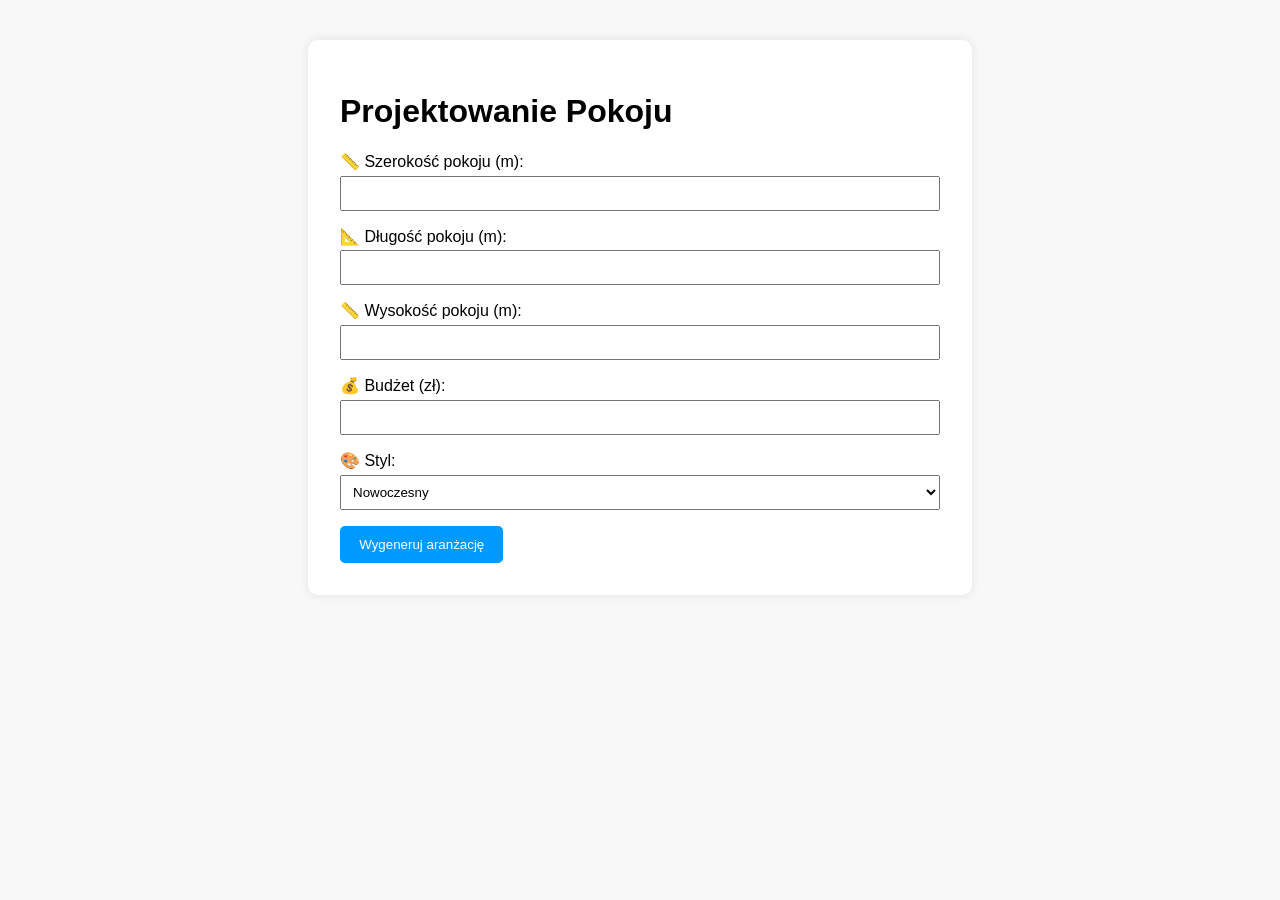
<file: RoomGen/index.html>
<!DOCTYPE html>
<html lang="pl">
<head>
  <meta charset="UTF-8" />
  <meta name="viewport" content="width=device-width, initial-scale=1.0" />
  <title>Projektowanie Pokoju</title>
  <link rel="stylesheet" href="style.css" />
</head>
<body>
  <div class="container">
    <h1>Projektowanie Pokoju</h1>
    <form id="roomForm">
      <label>📏 Szerokość pokoju (m):
        <input type="number" name="width" step="0.1" required />
      </label>

      <label>📐 Długość pokoju (m):
        <input type="number" name="length" step="0.1" required />
      </label>

      <label>📏 Wysokość pokoju (m):
        <input type="number" name="height" step="0.1" required />
      </label>

      <label>💰 Budżet (zł):
        <input type="number" name="budget" required />
      </label>

      <label>🎨 Styl:
        <select name="style" required>
          <option value="nowoczesny">Nowoczesny</option>
          <option value="skandynawski">Skandynawski</option>
          <option value="industrialny">Industrialny</option>
        </select>
      </label>

      <button type="submit">Wygeneruj aranżację</button>
    </form>
  </div>
  
  <script>
    document.getElementById("roomForm").addEventListener("submit", function (e) {
      e.preventDefault();
      const formData = new FormData(e.target);
      const data = Object.fromEntries(formData.entries());
      localStorage.setItem("roomData", JSON.stringify(data));
      window.location.href = "result.html";
    });
  </script>
</body>
</html>
</file>
<file: RoomGen/style.css>
body {
  font-family: Arial, sans-serif;
  background-color: #f8f8f8;
  padding: 2rem;
}

.container {
  max-width: 600px;
  margin: auto;
  background: white;
  padding: 2rem;
  border-radius: 10px;
  box-shadow: 0 0 10px rgba(0,0,0,0.1);
}

form label {
  display: block;
  margin-bottom: 1rem;
}

input, select {
  width: 100%;
  padding: 0.5rem;
  margin-top: 0.3rem;
  box-sizing: border-box;
}

button {
  padding: 0.7rem 1.2rem;
  background-color: #0099ff;
  color: white;
  border: none;
  border-radius: 5px;
  cursor: pointer;
}
.furniture-table {
  margin-top: 2rem;
  text-align: center;
}

.furniture-table h2 {
  margin-bottom: 1rem;
}

.furniture-table table {
  width: 100%;
  border-collapse: collapse;
}

.furniture-table td {
  padding: 1rem;
}

.furniture-table img {
  width: 150px;
  height: auto;
  border-radius: 10px;
  box-shadow: 0 4px 8px rgba(0,0,0,0.1);
}

.furniture-table .btn {
  display: inline-block;
  margin-top: 0.5rem;
  padding: 0.5rem 1rem;
  background-color: #28a745;
  color: white;
  border-radius: 5px;
  text-decoration: none;
  font-weight: bold;
  transition: background-color 0.3s ease;
}

.furniture-table .btn:hover {
  background-color: #1e7e34;
}
</file>
